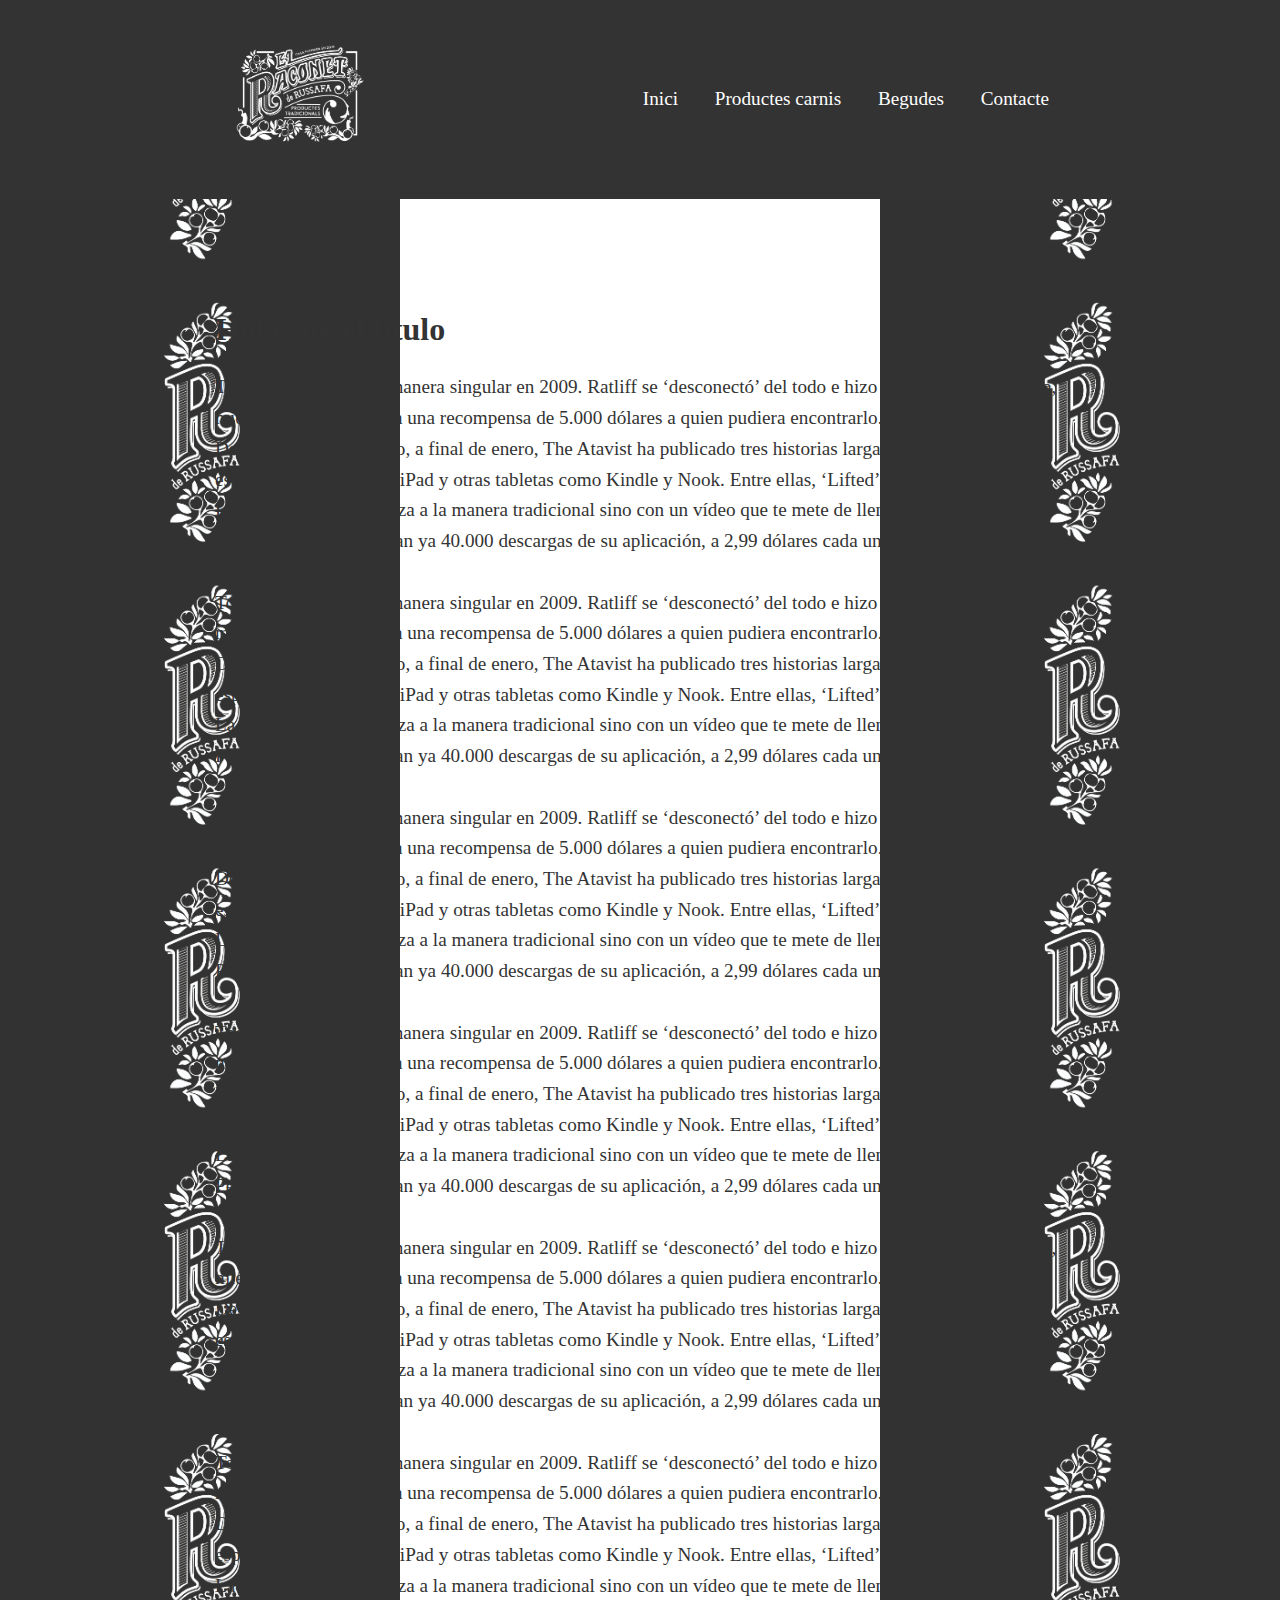
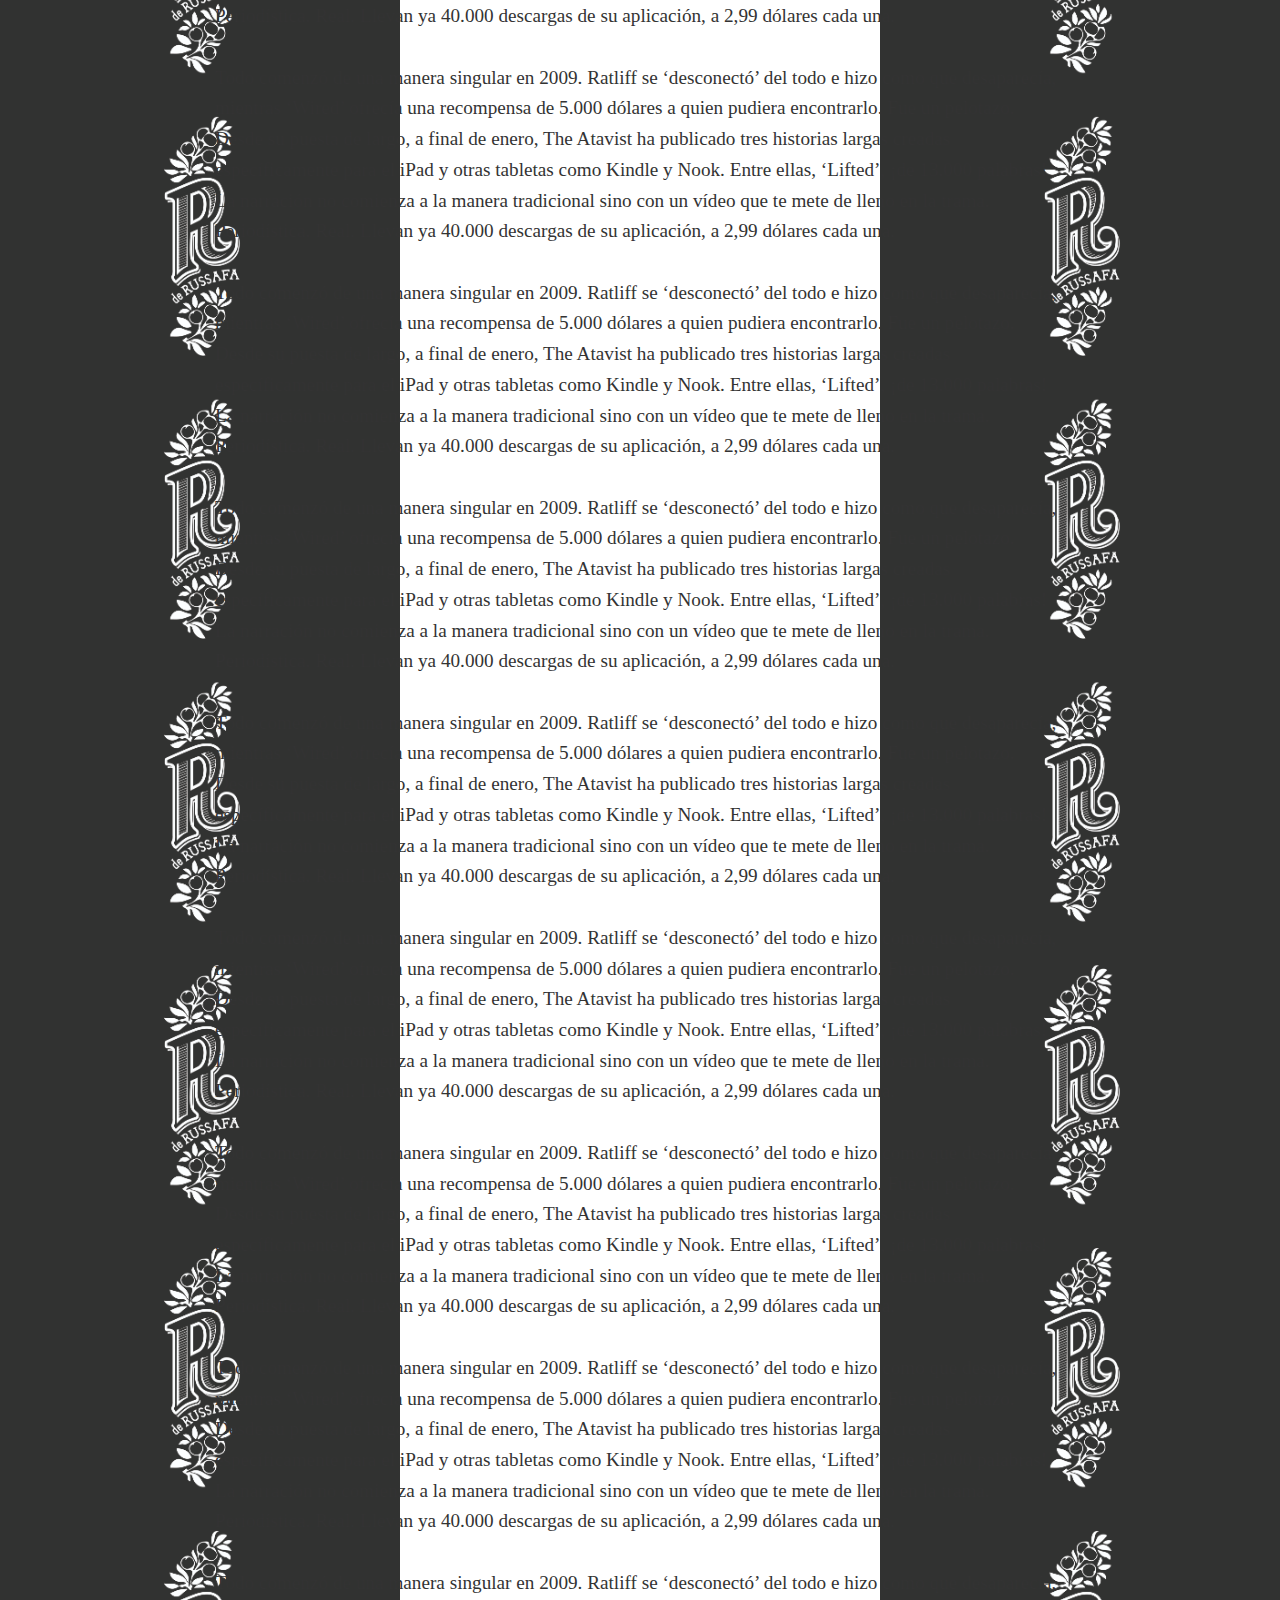
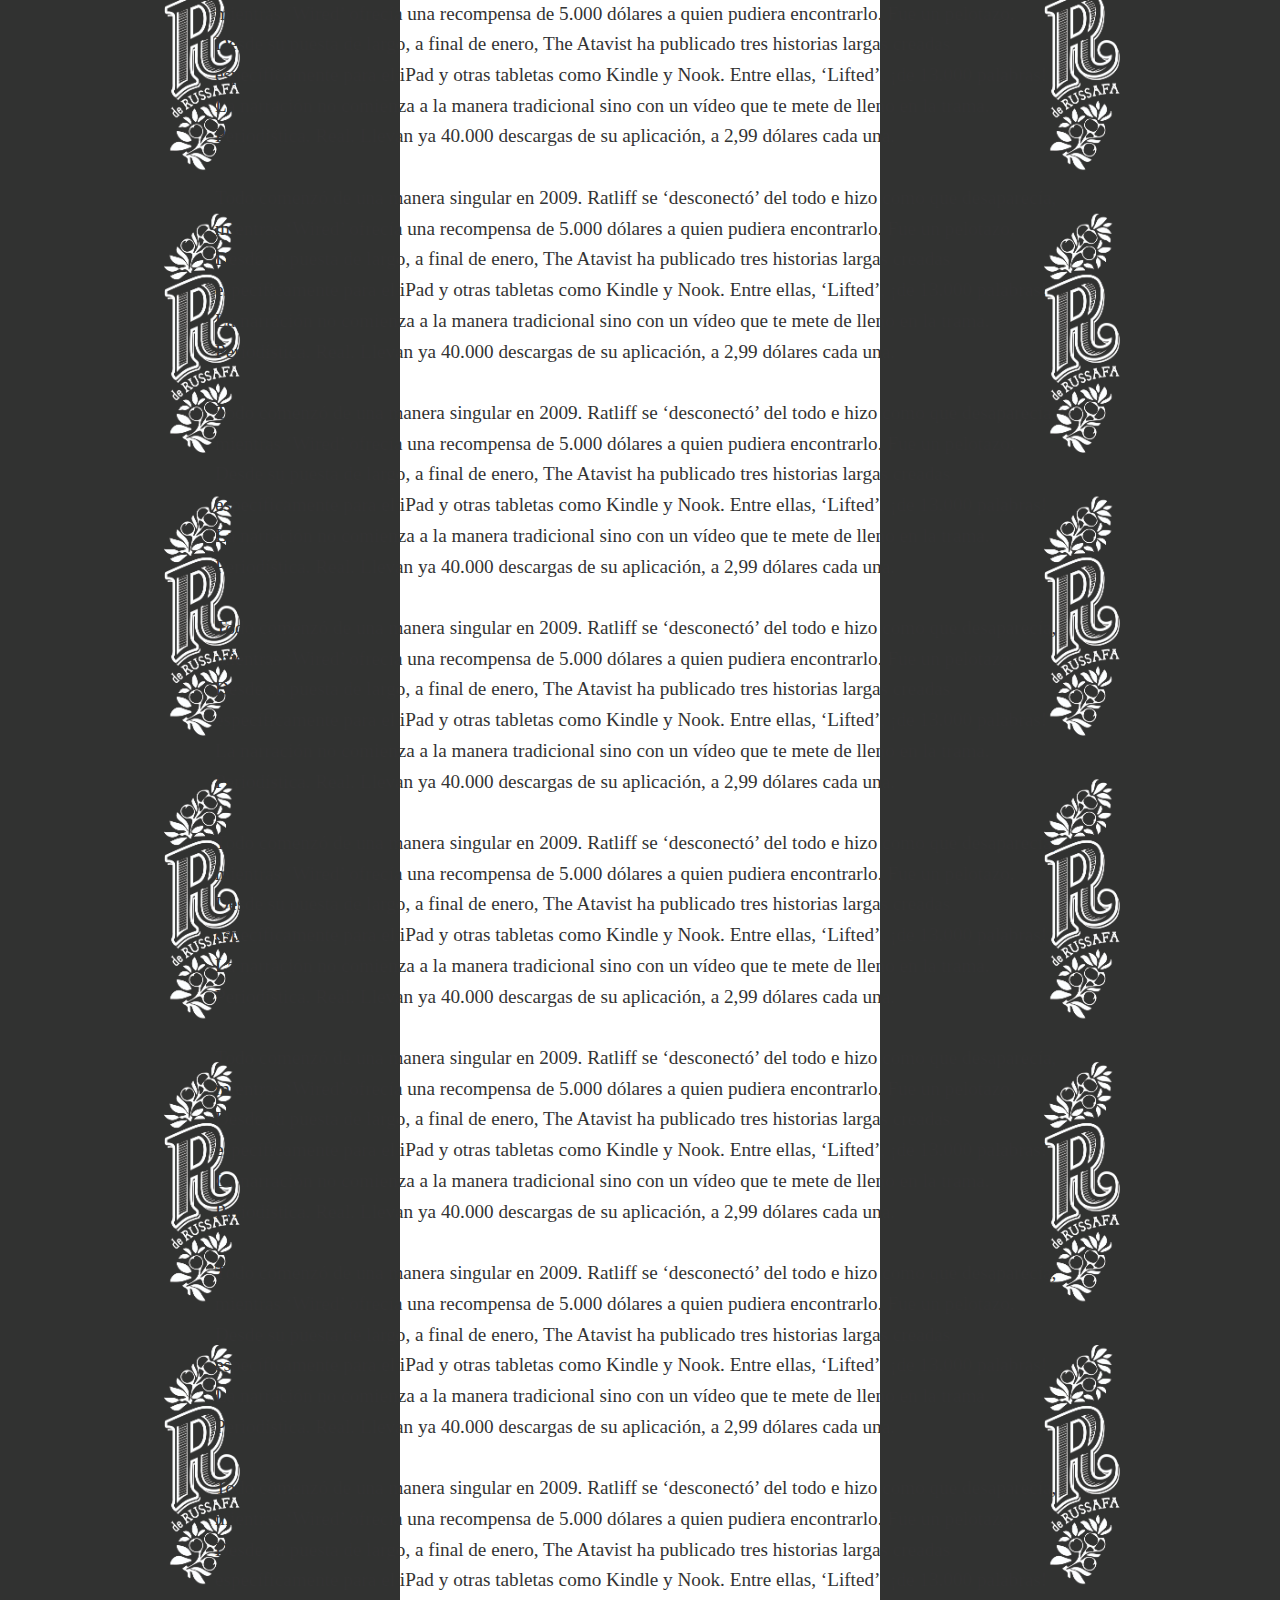
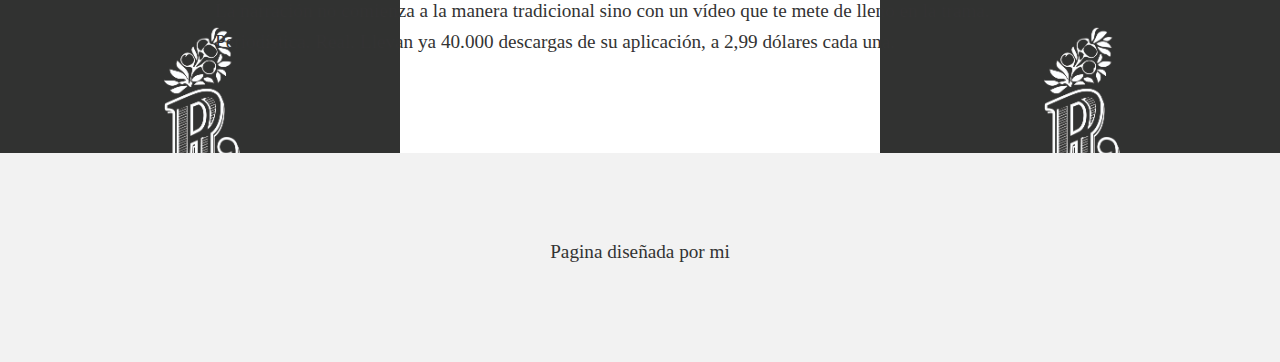
<file: index.html>
<!DOCTYPE html>
<html lang="es">
<head>
    <meta charset="UTF-8">
    <meta name="viewport" content="width=device-width, initial-scale=1.0">
    <meta http-equiv="X-UA-Compatible" content="ie=edge">
    <link rel="stylesheet" href="estilo.css">
    <title>El Raconet</title>
</head>
<body>
    <header class="header">
 <div class="container logo-nav-container">
  <a href="index.html"><img class="logo" src="img/(FINAL)RACONET DE RUSSAFA Especial - Negativo.png"></a>
  <span class="menu-icon">Ocultar menú</span>
  <nav class="navegacion">
      <ul class="show">
          <li><a href="index.html">Inici</a></li>
          <li><a href="carnis.html">Productes carnis</a>
            <ul>
                <li><a href="Pernill.html">Pernill</a></li>
                <li><a href="Embotits.html">Embotits</a></li>
                </ul>
            </li>
          <li><a href="begudes.html">Begudes</a>
            <ul>
                <li><a href="vins.html">Vins</a></li>
                <li><a href="Cerveses.html">Cerveses</a></li>
                </ul>
            </li>
          <li><a href="contacte.html">Contacte</a></li>
      </ul>
  </nav>   
 </div>
    </header>
    <main class="main">
<div class="container">  <!-- Cualquier cosa que haya que escribir,escribidlo dentro de div class container o quedara mal-->

    <h1>Hola soy el titulo</h1>

    <p>
        Todo comenzó de una manera singular en 2009. Ratliff se ‘desconectó’ del todo e hizo como que desaparecía, mientras ‘Wired’ ofrecía una recompensa de 5.000 dólares a quien pudiera encontrarlo. Fue un pelotazo. Desde su puesta de largo, a final de enero, The Atavist ha publicado tres historias largas creadas específicamente para el iPad y otras tabletas como Kindle y Nook. Entre ellas, ‘Lifted’, ¡de 13.000 palabras! La narración no comienza a la manera tradicional sino con un vídeo que te mete de lleno en la trama. Periodística. Real. Llevan ya 40.000 descargas de su aplicación, a 2,99 dólares cada una.
    </p>

    <p>
        Todo comenzó de una manera singular en 2009. Ratliff se ‘desconectó’ del todo e hizo como que desaparecía, mientras ‘Wired’ ofrecía una recompensa de 5.000 dólares a quien pudiera encontrarlo. Fue un pelotazo. Desde su puesta de largo, a final de enero, The Atavist ha publicado tres historias largas creadas específicamente para el iPad y otras tabletas como Kindle y Nook. Entre ellas, ‘Lifted’, ¡de 13.000 palabras! La narración no comienza a la manera tradicional sino con un vídeo que te mete de lleno en la trama. Periodística. Real. Llevan ya 40.000 descargas de su aplicación, a 2,99 dólares cada una.
    </p>

    <p>
        Todo comenzó de una manera singular en 2009. Ratliff se ‘desconectó’ del todo e hizo como que desaparecía, mientras ‘Wired’ ofrecía una recompensa de 5.000 dólares a quien pudiera encontrarlo. Fue un pelotazo. Desde su puesta de largo, a final de enero, The Atavist ha publicado tres historias largas creadas específicamente para el iPad y otras tabletas como Kindle y Nook. Entre ellas, ‘Lifted’, ¡de 13.000 palabras! La narración no comienza a la manera tradicional sino con un vídeo que te mete de lleno en la trama. Periodística. Real. Llevan ya 40.000 descargas de su aplicación, a 2,99 dólares cada una.
    </p>

    <p>
        Todo comenzó de una manera singular en 2009. Ratliff se ‘desconectó’ del todo e hizo como que desaparecía, mientras ‘Wired’ ofrecía una recompensa de 5.000 dólares a quien pudiera encontrarlo. Fue un pelotazo. Desde su puesta de largo, a final de enero, The Atavist ha publicado tres historias largas creadas específicamente para el iPad y otras tabletas como Kindle y Nook. Entre ellas, ‘Lifted’, ¡de 13.000 palabras! La narración no comienza a la manera tradicional sino con un vídeo que te mete de lleno en la trama. Periodística. Real. Llevan ya 40.000 descargas de su aplicación, a 2,99 dólares cada una.
    </p>

    <p>
        Todo comenzó de una manera singular en 2009. Ratliff se ‘desconectó’ del todo e hizo como que desaparecía, mientras ‘Wired’ ofrecía una recompensa de 5.000 dólares a quien pudiera encontrarlo. Fue un pelotazo. Desde su puesta de largo, a final de enero, The Atavist ha publicado tres historias largas creadas específicamente para el iPad y otras tabletas como Kindle y Nook. Entre ellas, ‘Lifted’, ¡de 13.000 palabras! La narración no comienza a la manera tradicional sino con un vídeo que te mete de lleno en la trama. Periodística. Real. Llevan ya 40.000 descargas de su aplicación, a 2,99 dólares cada una.
    </p>

    <p>
        Todo comenzó de una manera singular en 2009. Ratliff se ‘desconectó’ del todo e hizo como que desaparecía, mientras ‘Wired’ ofrecía una recompensa de 5.000 dólares a quien pudiera encontrarlo. Fue un pelotazo. Desde su puesta de largo, a final de enero, The Atavist ha publicado tres historias largas creadas específicamente para el iPad y otras tabletas como Kindle y Nook. Entre ellas, ‘Lifted’, ¡de 13.000 palabras! La narración no comienza a la manera tradicional sino con un vídeo que te mete de lleno en la trama. Periodística. Real. Llevan ya 40.000 descargas de su aplicación, a 2,99 dólares cada una.
    </p>

    <p>
        Todo comenzó de una manera singular en 2009. Ratliff se ‘desconectó’ del todo e hizo como que desaparecía, mientras ‘Wired’ ofrecía una recompensa de 5.000 dólares a quien pudiera encontrarlo. Fue un pelotazo. Desde su puesta de largo, a final de enero, The Atavist ha publicado tres historias largas creadas específicamente para el iPad y otras tabletas como Kindle y Nook. Entre ellas, ‘Lifted’, ¡de 13.000 palabras! La narración no comienza a la manera tradicional sino con un vídeo que te mete de lleno en la trama. Periodística. Real. Llevan ya 40.000 descargas de su aplicación, a 2,99 dólares cada una.
    </p>

    <p>
        Todo comenzó de una manera singular en 2009. Ratliff se ‘desconectó’ del todo e hizo como que desaparecía, mientras ‘Wired’ ofrecía una recompensa de 5.000 dólares a quien pudiera encontrarlo. Fue un pelotazo. Desde su puesta de largo, a final de enero, The Atavist ha publicado tres historias largas creadas específicamente para el iPad y otras tabletas como Kindle y Nook. Entre ellas, ‘Lifted’, ¡de 13.000 palabras! La narración no comienza a la manera tradicional sino con un vídeo que te mete de lleno en la trama. Periodística. Real. Llevan ya 40.000 descargas de su aplicación, a 2,99 dólares cada una.
    </p>

    <p>
        Todo comenzó de una manera singular en 2009. Ratliff se ‘desconectó’ del todo e hizo como que desaparecía, mientras ‘Wired’ ofrecía una recompensa de 5.000 dólares a quien pudiera encontrarlo. Fue un pelotazo. Desde su puesta de largo, a final de enero, The Atavist ha publicado tres historias largas creadas específicamente para el iPad y otras tabletas como Kindle y Nook. Entre ellas, ‘Lifted’, ¡de 13.000 palabras! La narración no comienza a la manera tradicional sino con un vídeo que te mete de lleno en la trama. Periodística. Real. Llevan ya 40.000 descargas de su aplicación, a 2,99 dólares cada una.
    </p>

    <p>
        Todo comenzó de una manera singular en 2009. Ratliff se ‘desconectó’ del todo e hizo como que desaparecía, mientras ‘Wired’ ofrecía una recompensa de 5.000 dólares a quien pudiera encontrarlo. Fue un pelotazo. Desde su puesta de largo, a final de enero, The Atavist ha publicado tres historias largas creadas específicamente para el iPad y otras tabletas como Kindle y Nook. Entre ellas, ‘Lifted’, ¡de 13.000 palabras! La narración no comienza a la manera tradicional sino con un vídeo que te mete de lleno en la trama. Periodística. Real. Llevan ya 40.000 descargas de su aplicación, a 2,99 dólares cada una.
    </p>

    <p>
        Todo comenzó de una manera singular en 2009. Ratliff se ‘desconectó’ del todo e hizo como que desaparecía, mientras ‘Wired’ ofrecía una recompensa de 5.000 dólares a quien pudiera encontrarlo. Fue un pelotazo. Desde su puesta de largo, a final de enero, The Atavist ha publicado tres historias largas creadas específicamente para el iPad y otras tabletas como Kindle y Nook. Entre ellas, ‘Lifted’, ¡de 13.000 palabras! La narración no comienza a la manera tradicional sino con un vídeo que te mete de lleno en la trama. Periodística. Real. Llevan ya 40.000 descargas de su aplicación, a 2,99 dólares cada una.
    </p>

    <p>
        Todo comenzó de una manera singular en 2009. Ratliff se ‘desconectó’ del todo e hizo como que desaparecía, mientras ‘Wired’ ofrecía una recompensa de 5.000 dólares a quien pudiera encontrarlo. Fue un pelotazo. Desde su puesta de largo, a final de enero, The Atavist ha publicado tres historias largas creadas específicamente para el iPad y otras tabletas como Kindle y Nook. Entre ellas, ‘Lifted’, ¡de 13.000 palabras! La narración no comienza a la manera tradicional sino con un vídeo que te mete de lleno en la trama. Periodística. Real. Llevan ya 40.000 descargas de su aplicación, a 2,99 dólares cada una.
    </p>

    <p>
        Todo comenzó de una manera singular en 2009. Ratliff se ‘desconectó’ del todo e hizo como que desaparecía, mientras ‘Wired’ ofrecía una recompensa de 5.000 dólares a quien pudiera encontrarlo. Fue un pelotazo. Desde su puesta de largo, a final de enero, The Atavist ha publicado tres historias largas creadas específicamente para el iPad y otras tabletas como Kindle y Nook. Entre ellas, ‘Lifted’, ¡de 13.000 palabras! La narración no comienza a la manera tradicional sino con un vídeo que te mete de lleno en la trama. Periodística. Real. Llevan ya 40.000 descargas de su aplicación, a 2,99 dólares cada una.
    </p>

    <p>
        Todo comenzó de una manera singular en 2009. Ratliff se ‘desconectó’ del todo e hizo como que desaparecía, mientras ‘Wired’ ofrecía una recompensa de 5.000 dólares a quien pudiera encontrarlo. Fue un pelotazo. Desde su puesta de largo, a final de enero, The Atavist ha publicado tres historias largas creadas específicamente para el iPad y otras tabletas como Kindle y Nook. Entre ellas, ‘Lifted’, ¡de 13.000 palabras! La narración no comienza a la manera tradicional sino con un vídeo que te mete de lleno en la trama. Periodística. Real. Llevan ya 40.000 descargas de su aplicación, a 2,99 dólares cada una.
    </p>

    <p>
        Todo comenzó de una manera singular en 2009. Ratliff se ‘desconectó’ del todo e hizo como que desaparecía, mientras ‘Wired’ ofrecía una recompensa de 5.000 dólares a quien pudiera encontrarlo. Fue un pelotazo. Desde su puesta de largo, a final de enero, The Atavist ha publicado tres historias largas creadas específicamente para el iPad y otras tabletas como Kindle y Nook. Entre ellas, ‘Lifted’, ¡de 13.000 palabras! La narración no comienza a la manera tradicional sino con un vídeo que te mete de lleno en la trama. Periodística. Real. Llevan ya 40.000 descargas de su aplicación, a 2,99 dólares cada una.
    </p>

    <p>
        Todo comenzó de una manera singular en 2009. Ratliff se ‘desconectó’ del todo e hizo como que desaparecía, mientras ‘Wired’ ofrecía una recompensa de 5.000 dólares a quien pudiera encontrarlo. Fue un pelotazo. Desde su puesta de largo, a final de enero, The Atavist ha publicado tres historias largas creadas específicamente para el iPad y otras tabletas como Kindle y Nook. Entre ellas, ‘Lifted’, ¡de 13.000 palabras! La narración no comienza a la manera tradicional sino con un vídeo que te mete de lleno en la trama. Periodística. Real. Llevan ya 40.000 descargas de su aplicación, a 2,99 dólares cada una.
    </p>

    <p>
        Todo comenzó de una manera singular en 2009. Ratliff se ‘desconectó’ del todo e hizo como que desaparecía, mientras ‘Wired’ ofrecía una recompensa de 5.000 dólares a quien pudiera encontrarlo. Fue un pelotazo. Desde su puesta de largo, a final de enero, The Atavist ha publicado tres historias largas creadas específicamente para el iPad y otras tabletas como Kindle y Nook. Entre ellas, ‘Lifted’, ¡de 13.000 palabras! La narración no comienza a la manera tradicional sino con un vídeo que te mete de lleno en la trama. Periodística. Real. Llevan ya 40.000 descargas de su aplicación, a 2,99 dólares cada una.
    </p>

    <p>
        Todo comenzó de una manera singular en 2009. Ratliff se ‘desconectó’ del todo e hizo como que desaparecía, mientras ‘Wired’ ofrecía una recompensa de 5.000 dólares a quien pudiera encontrarlo. Fue un pelotazo. Desde su puesta de largo, a final de enero, The Atavist ha publicado tres historias largas creadas específicamente para el iPad y otras tabletas como Kindle y Nook. Entre ellas, ‘Lifted’, ¡de 13.000 palabras! La narración no comienza a la manera tradicional sino con un vídeo que te mete de lleno en la trama. Periodística. Real. Llevan ya 40.000 descargas de su aplicación, a 2,99 dólares cada una.
    </p>

    <p>
        Todo comenzó de una manera singular en 2009. Ratliff se ‘desconectó’ del todo e hizo como que desaparecía, mientras ‘Wired’ ofrecía una recompensa de 5.000 dólares a quien pudiera encontrarlo. Fue un pelotazo. Desde su puesta de largo, a final de enero, The Atavist ha publicado tres historias largas creadas específicamente para el iPad y otras tabletas como Kindle y Nook. Entre ellas, ‘Lifted’, ¡de 13.000 palabras! La narración no comienza a la manera tradicional sino con un vídeo que te mete de lleno en la trama. Periodística. Real. Llevan ya 40.000 descargas de su aplicación, a 2,99 dólares cada una.
    </p>

    <p>
        Todo comenzó de una manera singular en 2009. Ratliff se ‘desconectó’ del todo e hizo como que desaparecía, mientras ‘Wired’ ofrecía una recompensa de 5.000 dólares a quien pudiera encontrarlo. Fue un pelotazo. Desde su puesta de largo, a final de enero, The Atavist ha publicado tres historias largas creadas específicamente para el iPad y otras tabletas como Kindle y Nook. Entre ellas, ‘Lifted’, ¡de 13.000 palabras! La narración no comienza a la manera tradicional sino con un vídeo que te mete de lleno en la trama. Periodística. Real. Llevan ya 40.000 descargas de su aplicación, a 2,99 dólares cada una.
    </p>

    <p>
        Todo comenzó de una manera singular en 2009. Ratliff se ‘desconectó’ del todo e hizo como que desaparecía, mientras ‘Wired’ ofrecía una recompensa de 5.000 dólares a quien pudiera encontrarlo. Fue un pelotazo. Desde su puesta de largo, a final de enero, The Atavist ha publicado tres historias largas creadas específicamente para el iPad y otras tabletas como Kindle y Nook. Entre ellas, ‘Lifted’, ¡de 13.000 palabras! La narración no comienza a la manera tradicional sino con un vídeo que te mete de lleno en la trama. Periodística. Real. Llevan ya 40.000 descargas de su aplicación, a 2,99 dólares cada una.
    </p>
</div>
    </main>
    <footer class="footer">
<div class="container"> <!-- Hay que poner las imagenes del concurso aquí-->
    <p>Pagina diseñada por mi</p>
</div>
    </footer>
<!--Los scripts tienen que estar tal cual en todas las paginas que usen el header(todas)-->
    <script src="https://code.jquery.com/jquery-3.3.1.min.js"></script>
    <script src="scripts.js"></script>
</body>
</html>
</file>
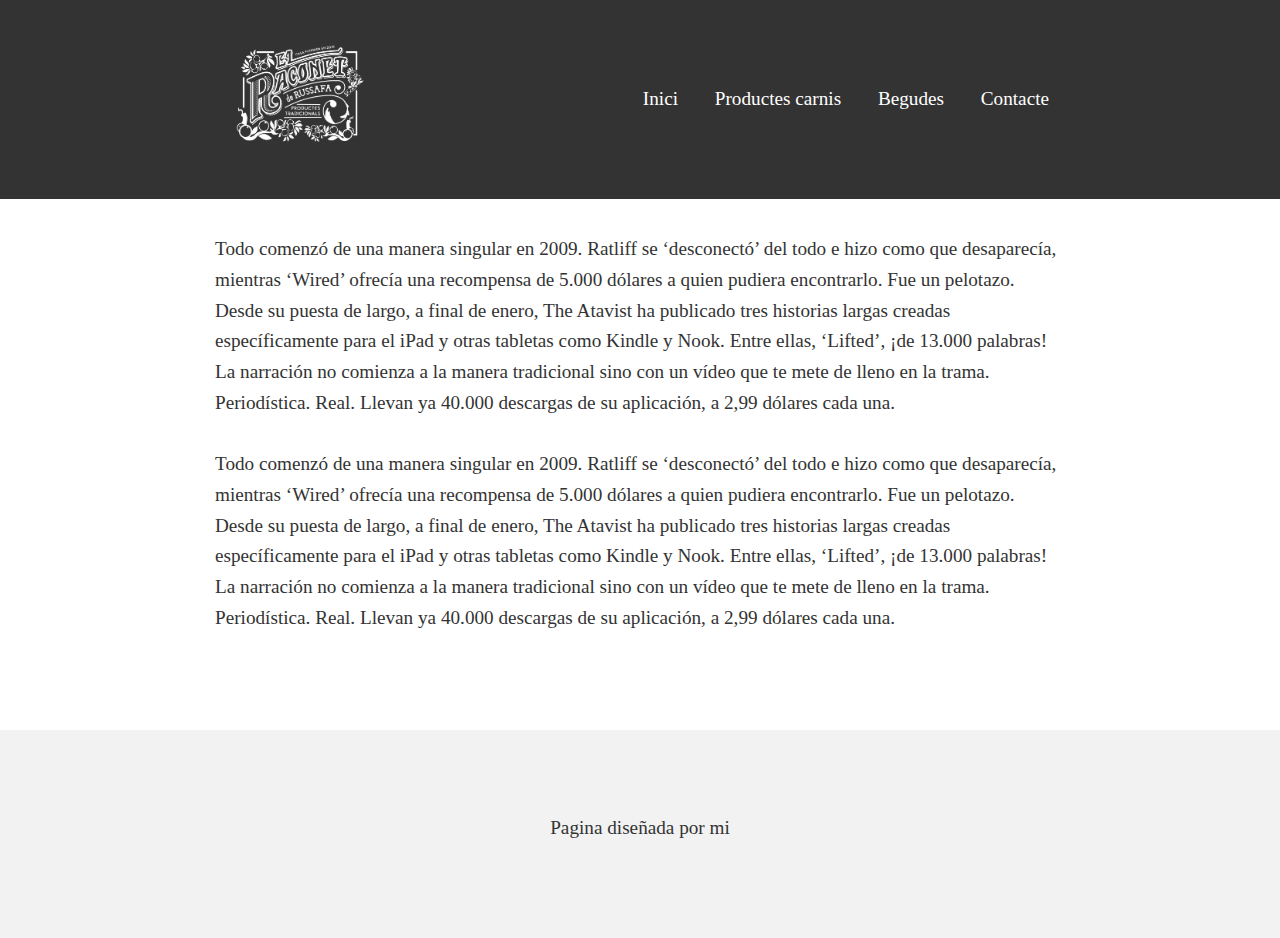
<file: begudes.html>
<!DOCTYPE html>
<html lang="es">
<head>
    <meta charset="UTF-8">
    <meta name="viewport" content="width=device-width, initial-scale=1.0">
    <meta http-equiv="X-UA-Compatible" content="ie=edge">
    <link rel="stylesheet" href="estilo2.css">
    <title>El Raconet</title>
</head>
<body>
    <header class="header">
 <div class="container logo-nav-container">
  <a href="index.html"><img class="logo" src="img/(FINAL)RACONET DE RUSSAFA Especial - Negativo.png"></a>
  <span class="menu-icon">Ocultar menú</span>
  <nav class="navegacion">
      <ul class="show">
          <li><a href="index.html">Inici</a></li>
          <li><a href="carnis.html">Productes carnis</a>
            <ul>
                <li><a href="Pernill.html">Pernill</a></li>
                <li><a href="Embotits.html">Embotits</a></li>
                </ul>
            </li>
          <li><a href="begudes.html">Begudes</a>
            <ul>
                <li><a href="vins.html">Vins</a></li>
                <li><a href="Cerveses.html">Cerveses</a></li>
                </ul>
            </li>
          <li><a href="contacte.html">Contacte</a></li>
      </ul>
  </nav>   
 </div>
    </header>
    <main class="main">
        
            
<div class="container">
    <p>
        Todo comenzó de una manera singular en 2009. Ratliff se ‘desconectó’ del todo e hizo como que desaparecía, mientras ‘Wired’ ofrecía una recompensa de 5.000 dólares a quien pudiera encontrarlo. Fue un pelotazo. Desde su puesta de largo, a final de enero, The Atavist ha publicado tres historias largas creadas específicamente para el iPad y otras tabletas como Kindle y Nook. Entre ellas, ‘Lifted’, ¡de 13.000 palabras! La narración no comienza a la manera tradicional sino con un vídeo que te mete de lleno en la trama. Periodística. Real. Llevan ya 40.000 descargas de su aplicación, a 2,99 dólares cada una.
    </p>

    <p>
        Todo comenzó de una manera singular en 2009. Ratliff se ‘desconectó’ del todo e hizo como que desaparecía, mientras ‘Wired’ ofrecía una recompensa de 5.000 dólares a quien pudiera encontrarlo. Fue un pelotazo. Desde su puesta de largo, a final de enero, The Atavist ha publicado tres historias largas creadas específicamente para el iPad y otras tabletas como Kindle y Nook. Entre ellas, ‘Lifted’, ¡de 13.000 palabras! La narración no comienza a la manera tradicional sino con un vídeo que te mete de lleno en la trama. Periodística. Real. Llevan ya 40.000 descargas de su aplicación, a 2,99 dólares cada una.
    </p>

    <p>
        Todo comenzó de una manera singular en 2009. Ratliff se ‘desconectó’ del todo e hizo como que desaparecía, mientras ‘Wired’ ofrecía una recompensa de 5.000 dólares a quien pudiera encontrarlo. Fue un pelotazo. Desde su puesta de largo, a final de enero, The Atavist ha publicado tres historias largas creadas específicamente para el iPad y otras tabletas como Kindle y Nook. Entre ellas, ‘Lifted’, ¡de 13.000 palabras! La narración no comienza a la manera tradicional sino con un vídeo que te mete de lleno en la trama. Periodística. Real. Llevan ya 40.000 descargas de su aplicación, a 2,99 dólares cada una.
    </p>
</div>
    </main>
    <footer class="footer">
<div class="container">
    <p>Pagina diseñada por mi</p>
</div>
    </footer>

    <script src="https://code.jquery.com/jquery-3.3.1.min.js"></script>
    <script src="scripts.js"></script>
</body>
</html>
</file>
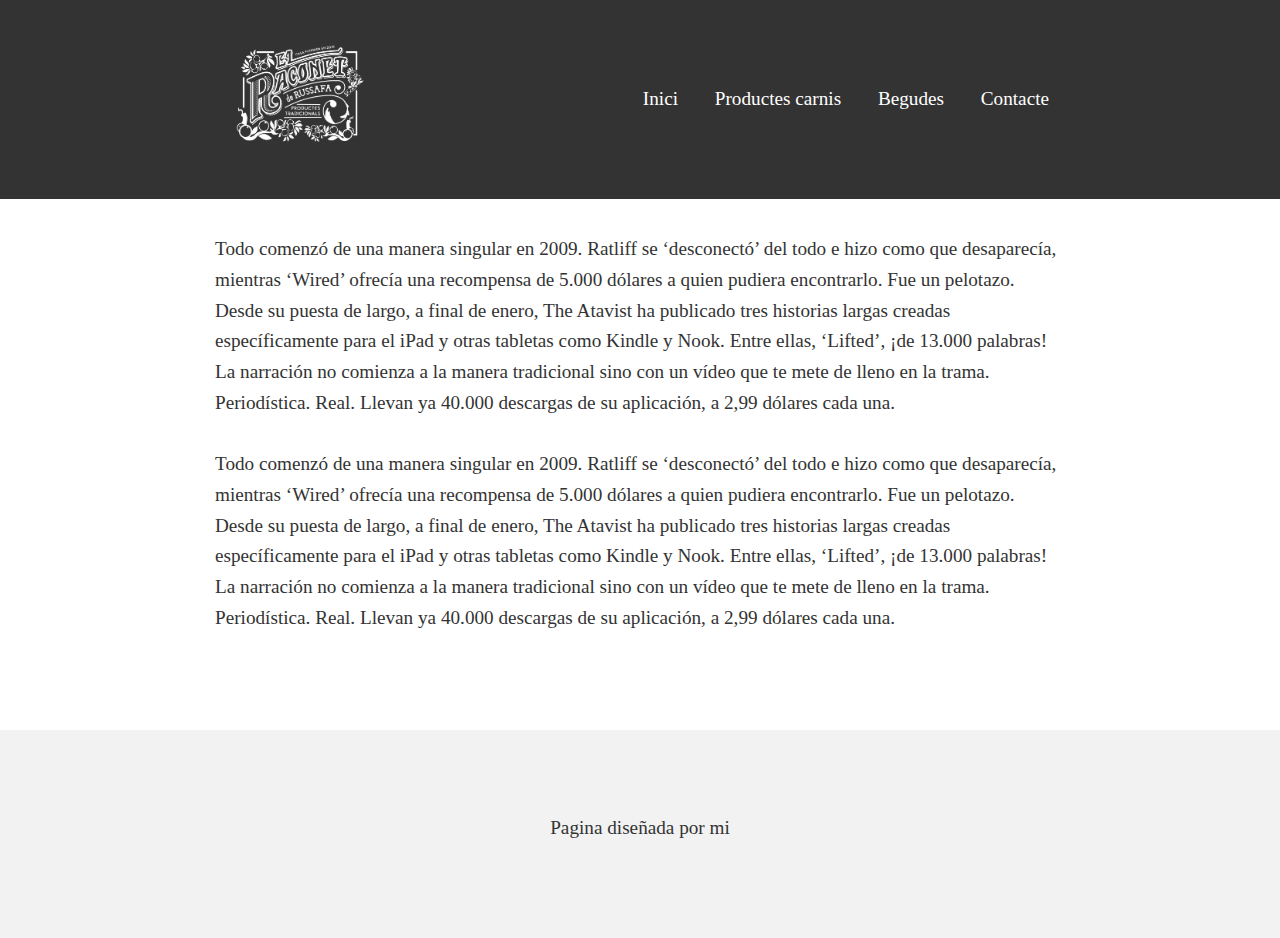
<file: cerveses.html>
<!DOCTYPE html>
<html lang="es">
<head>
    <meta charset="UTF-8">
    <meta name="viewport" content="width=device-width, initial-scale=1.0">
    <meta http-equiv="X-UA-Compatible" content="ie=edge">
    <link rel="stylesheet" href="estilo3.css">
    <title>El Raconet</title>
</head>
<body>
    <header class="header">
 <div class="container logo-nav-container">
  <a href="index.html"><img class="logo" src="img/(FINAL)RACONET DE RUSSAFA Especial - Negativo.png"></a>
  <span class="menu-icon">Ocultar menú</span>
  <nav class="navegacion">
      <ul class="show">
          <li><a href="index.html">Inici</a></li>
          <li><a href="carnis.html">Productes carnis</a>
            <ul>
                <li><a href="Pernill.html">Pernill</a></li>
                <li><a href="Embotits.html">Embotits</a></li>
                </ul>
            </li>
          <li><a href="begudes.html">Begudes</a>
            <ul>
                <li><a href="vins.html">Vins</a></li>
                <li><a href="Cerveses.html">Cerveses</a></li>
                </ul>
            </li>
          <li><a href="contacte.html">Contacte</a></li>
      </ul>
  </nav>   
 </div>
    </header>
    <main class="main">
        
            
<div class="container">
    <p>
        Todo comenzó de una manera singular en 2009. Ratliff se ‘desconectó’ del todo e hizo como que desaparecía, mientras ‘Wired’ ofrecía una recompensa de 5.000 dólares a quien pudiera encontrarlo. Fue un pelotazo. Desde su puesta de largo, a final de enero, The Atavist ha publicado tres historias largas creadas específicamente para el iPad y otras tabletas como Kindle y Nook. Entre ellas, ‘Lifted’, ¡de 13.000 palabras! La narración no comienza a la manera tradicional sino con un vídeo que te mete de lleno en la trama. Periodística. Real. Llevan ya 40.000 descargas de su aplicación, a 2,99 dólares cada una.
    </p>

    <p>
        Todo comenzó de una manera singular en 2009. Ratliff se ‘desconectó’ del todo e hizo como que desaparecía, mientras ‘Wired’ ofrecía una recompensa de 5.000 dólares a quien pudiera encontrarlo. Fue un pelotazo. Desde su puesta de largo, a final de enero, The Atavist ha publicado tres historias largas creadas específicamente para el iPad y otras tabletas como Kindle y Nook. Entre ellas, ‘Lifted’, ¡de 13.000 palabras! La narración no comienza a la manera tradicional sino con un vídeo que te mete de lleno en la trama. Periodística. Real. Llevan ya 40.000 descargas de su aplicación, a 2,99 dólares cada una.
    </p>

    <p>
        Todo comenzó de una manera singular en 2009. Ratliff se ‘desconectó’ del todo e hizo como que desaparecía, mientras ‘Wired’ ofrecía una recompensa de 5.000 dólares a quien pudiera encontrarlo. Fue un pelotazo. Desde su puesta de largo, a final de enero, The Atavist ha publicado tres historias largas creadas específicamente para el iPad y otras tabletas como Kindle y Nook. Entre ellas, ‘Lifted’, ¡de 13.000 palabras! La narración no comienza a la manera tradicional sino con un vídeo que te mete de lleno en la trama. Periodística. Real. Llevan ya 40.000 descargas de su aplicación, a 2,99 dólares cada una.
    </p>
</div>
    </main>
    <footer class="footer">
<div class="container">
    <p>Pagina diseñada por mi</p>
</div>
    </footer>

    <script src="https://code.jquery.com/jquery-3.3.1.min.js"></script>
    <script src="scripts.js"></script>
</body>
</html>
</file>
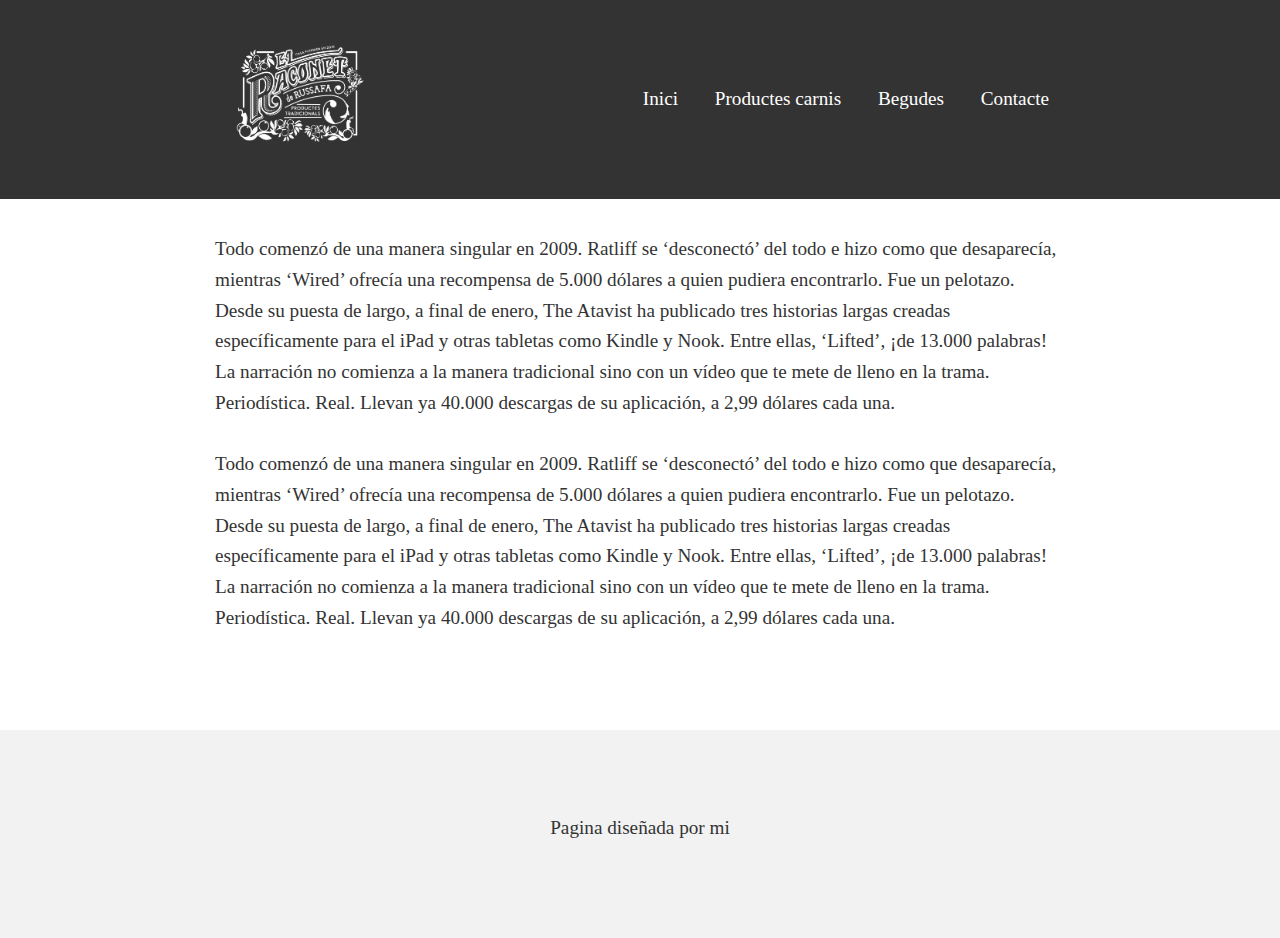
<file: cerveza1.html>
<!DOCTYPE html>
<html lang="es">
<head>
    <meta charset="UTF-8">
    <meta name="viewport" content="width=device-width, initial-scale=1.0">
    <meta http-equiv="X-UA-Compatible" content="ie=edge">
    <link rel="stylesheet" href="estilo3.css">
    <title>El Raconet</title>
</head>
<body>
    <!--Copiar el header en todos-->
    <header class="header">
 <div class="container logo-nav-container">
  <a href="index.html"><img class="logo" src="img/(FINAL)RACONET DE RUSSAFA Especial - Negativo.png"></a>
  <span class="menu-icon">Ocultar menú</span>
  <nav class="navegacion">
      <ul class="show">
          <li><a href="index.html">Inici</a></li>
          <li><a href="carnis.html">Productes carnis</a>
            <ul>
                <li><a href="Pernill.html">Pernill</a></li>
                <li><a href="Embotits.html">Embotits</a></li>
                </ul>
            </li>
          <li><a href="begudes.html">Begudes</a>
            <ul>
                <li><a href="vins.html">Vins</a></li>
                <li><a href="Cerveses.html">Cerveses</a></li>
                </ul>
            </li>
          <li><a href="contacte.html">Contacte</a></li>
      </ul>
  </nav>   
 </div>
    </header>
    <!--Hasta aqui copiar-->
    <main class="main">
        
            
<div class="container">
    <p>
        Todo comenzó de una manera singular en 2009. Ratliff se ‘desconectó’ del todo e hizo como que desaparecía, mientras ‘Wired’ ofrecía una recompensa de 5.000 dólares a quien pudiera encontrarlo. Fue un pelotazo. Desde su puesta de largo, a final de enero, The Atavist ha publicado tres historias largas creadas específicamente para el iPad y otras tabletas como Kindle y Nook. Entre ellas, ‘Lifted’, ¡de 13.000 palabras! La narración no comienza a la manera tradicional sino con un vídeo que te mete de lleno en la trama. Periodística. Real. Llevan ya 40.000 descargas de su aplicación, a 2,99 dólares cada una.
    </p>

    <p>
        Todo comenzó de una manera singular en 2009. Ratliff se ‘desconectó’ del todo e hizo como que desaparecía, mientras ‘Wired’ ofrecía una recompensa de 5.000 dólares a quien pudiera encontrarlo. Fue un pelotazo. Desde su puesta de largo, a final de enero, The Atavist ha publicado tres historias largas creadas específicamente para el iPad y otras tabletas como Kindle y Nook. Entre ellas, ‘Lifted’, ¡de 13.000 palabras! La narración no comienza a la manera tradicional sino con un vídeo que te mete de lleno en la trama. Periodística. Real. Llevan ya 40.000 descargas de su aplicación, a 2,99 dólares cada una.
    </p>

    <p>
        Todo comenzó de una manera singular en 2009. Ratliff se ‘desconectó’ del todo e hizo como que desaparecía, mientras ‘Wired’ ofrecía una recompensa de 5.000 dólares a quien pudiera encontrarlo. Fue un pelotazo. Desde su puesta de largo, a final de enero, The Atavist ha publicado tres historias largas creadas específicamente para el iPad y otras tabletas como Kindle y Nook. Entre ellas, ‘Lifted’, ¡de 13.000 palabras! La narración no comienza a la manera tradicional sino con un vídeo que te mete de lleno en la trama. Periodística. Real. Llevan ya 40.000 descargas de su aplicación, a 2,99 dólares cada una.
    </p>
</div>
    </main>
    <footer class="footer">
<div class="container">
    <p>Pagina diseñada por mi</p>
</div>
    </footer>
<!-- Los scripts tambien en todos-->
    <script src="https://code.jquery.com/jquery-3.3.1.min.js"></script>
    <script src="scripts.js"></script>
</body>
</html>
</file>
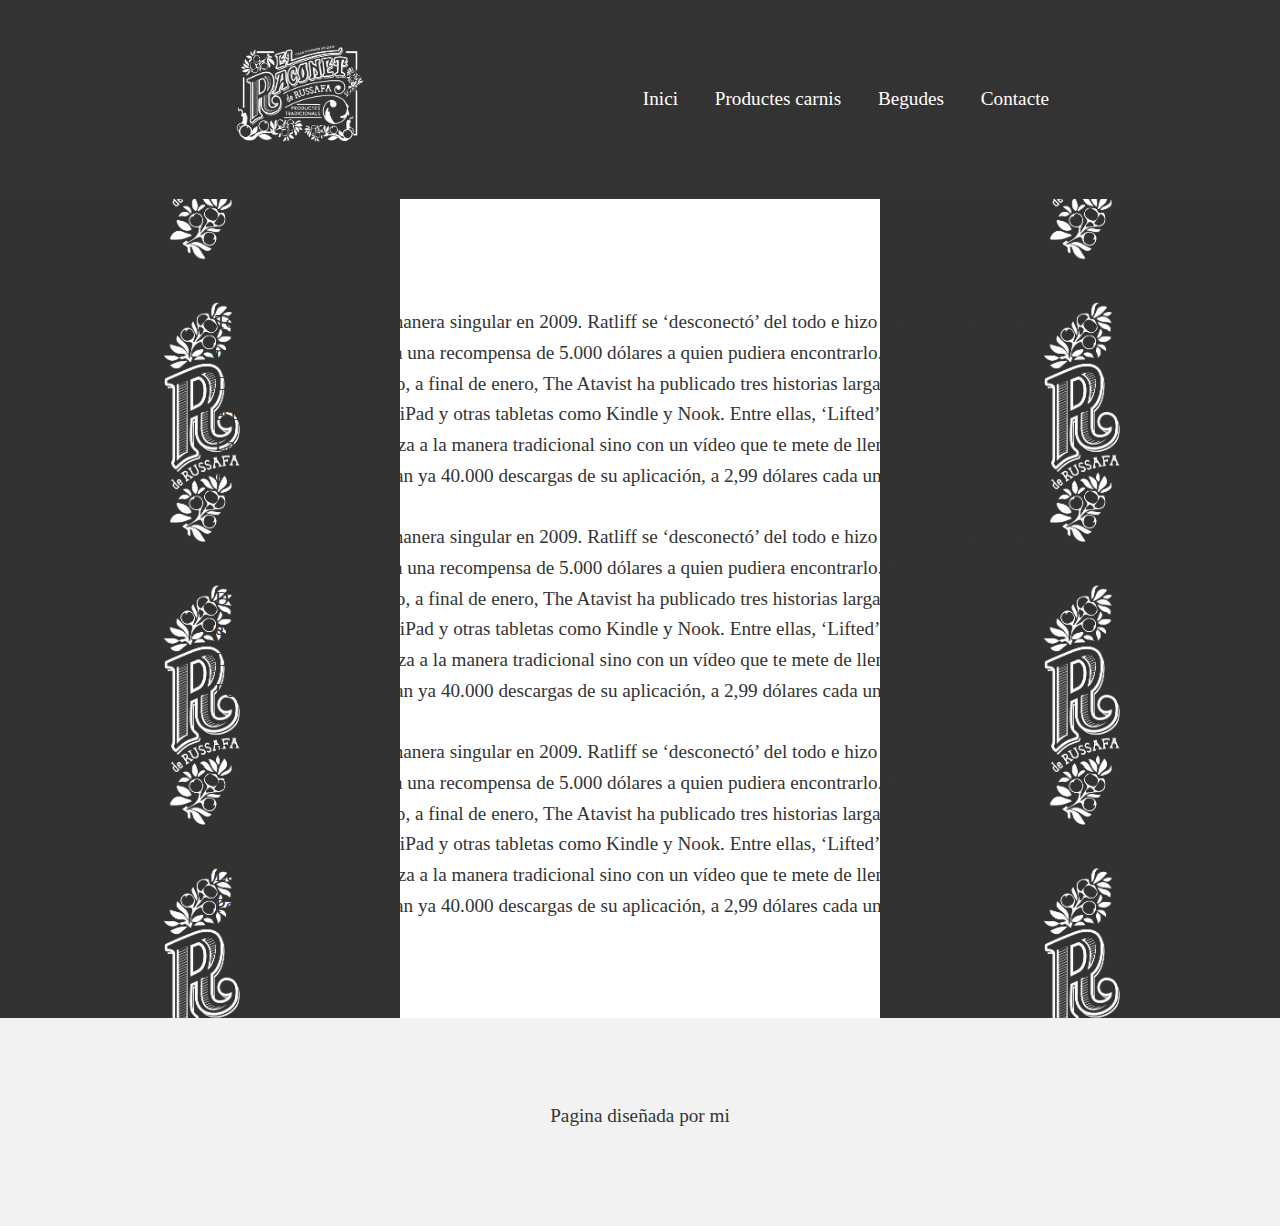
<file: contacte.html>
<!DOCTYPE html>
<html lang="es">
<head>
    <meta charset="UTF-8">
    <meta name="viewport" content="width=device-width, initial-scale=1.0">
    <meta http-equiv="X-UA-Compatible" content="ie=edge">
    <link rel="stylesheet" href="estilo.css">
    <title>El Raconet</title>
</head>
<body>
    <header class="header">
 <div class="container logo-nav-container">
  <a href="index.html"><img class="logo" src="img/(FINAL)RACONET DE RUSSAFA Especial - Negativo.png"></a>
  <span class="menu-icon">Ocultar menú</span>
  <nav class="navegacion">
      <ul class="show">
          <li><a href="index.html">Inici</a></li>
          <li><a href="carnis.html">Productes carnis</a>
            <ul>
                <li><a href="Pernill.html">Pernill</a></li>
                <li><a href="Embotits.html">Embotits</a></li>
                </ul>
            </li>
          <li><a href="begudes.html">Begudes</a>
            <ul>
                <li><a href="vins.html">Vins</a></li>
                <li><a href="Cerveses.html">Cerveses</a></li>
                </ul>
            </li>
          <li><a href="contacte.html">Contacte</a></li>
      </ul>
  </nav>   
 </div>
    </header>
    <main class="main">
        
            
<div class="container">
    <p>
        Todo comenzó de una manera singular en 2009. Ratliff se ‘desconectó’ del todo e hizo como que desaparecía, mientras ‘Wired’ ofrecía una recompensa de 5.000 dólares a quien pudiera encontrarlo. Fue un pelotazo. Desde su puesta de largo, a final de enero, The Atavist ha publicado tres historias largas creadas específicamente para el iPad y otras tabletas como Kindle y Nook. Entre ellas, ‘Lifted’, ¡de 13.000 palabras! La narración no comienza a la manera tradicional sino con un vídeo que te mete de lleno en la trama. Periodística. Real. Llevan ya 40.000 descargas de su aplicación, a 2,99 dólares cada una.
    </p>

    <p>
        Todo comenzó de una manera singular en 2009. Ratliff se ‘desconectó’ del todo e hizo como que desaparecía, mientras ‘Wired’ ofrecía una recompensa de 5.000 dólares a quien pudiera encontrarlo. Fue un pelotazo. Desde su puesta de largo, a final de enero, The Atavist ha publicado tres historias largas creadas específicamente para el iPad y otras tabletas como Kindle y Nook. Entre ellas, ‘Lifted’, ¡de 13.000 palabras! La narración no comienza a la manera tradicional sino con un vídeo que te mete de lleno en la trama. Periodística. Real. Llevan ya 40.000 descargas de su aplicación, a 2,99 dólares cada una.
    </p>

    <p>
        Todo comenzó de una manera singular en 2009. Ratliff se ‘desconectó’ del todo e hizo como que desaparecía, mientras ‘Wired’ ofrecía una recompensa de 5.000 dólares a quien pudiera encontrarlo. Fue un pelotazo. Desde su puesta de largo, a final de enero, The Atavist ha publicado tres historias largas creadas específicamente para el iPad y otras tabletas como Kindle y Nook. Entre ellas, ‘Lifted’, ¡de 13.000 palabras! La narración no comienza a la manera tradicional sino con un vídeo que te mete de lleno en la trama. Periodística. Real. Llevan ya 40.000 descargas de su aplicación, a 2,99 dólares cada una.
    </p>
</div>
    </main>
    <footer class="footer">
<div class="container">
    <p>Pagina diseñada por mi</p>
</div>
    </footer>

    <script src="https://code.jquery.com/jquery-3.3.1.min.js"></script>
    <script src="scripts.js"></script>
</body>
</html>
</file>
<file: estilo.css>
body{
    background: url("img/\(FINAL\)RACONET\ DE\ RUSSAFA\ Sello\ -\ Negativo.jpg") repeat-y top left, url("img/\(FINAL\)RACONET\ DE\ RUSSAFA\ Sello\ -\ Negativo.jpg")repeat-y top right;/* La primera url cambia la imagen de la izquierda.la segunda la de la derecha*/
    background-size:400px; /*Cambiad pixeles para aumentar o disminuir el tamaño de la imagen de los lados*/
    font-family: Georgia, 'Times New Roman', Times, serif;
    color: #333;
    font-size: 1.2rem;
    line-height:1.6em;
    margin: 0;

}
p{margin-bottom: 1.6em;}

h1{line-height:1.3em;
font-size:2rem;}

.container{width:85%;
max-width:850px;
margin: 0 auto;}


/*Si vais a cambiar el header os recomiendo que solo cambieis colores o la imagen del logo,cambiar valores numericos podria hacer que todo se vaya al garete,en caso de cambio,aplicadlo a los 3 estilos.*/
.header{
    background: #333;
    color:white;
    padding:2rem 0;
    position:fixed;
    left: 0;
    top:0;
    right:0;
}
.header a
{color:white;
text-decoration:none;
}

.logo-nav-container {
    display: flex;
    justify-content: space-between;
    align-items:center;
    flex-wrap: wrap;
}

.logo{width: 170px;
height:125px;}

.menu-icon{
    display:none;
}

.navegacion li ul {
    display:none;
    position:absolute;
    min-width:140px;
}
.navegacion > li {float:left;}
.navegacion li:hover > ul{display:block}
.navegacion li ul li {position:relative;}
.navegacion ul {
    margin:0;
    padding: 0;
    list-style: none;
}
.navegacion ul li {
    display: inline-block;
}
.navegacion ul li a{
    display: block;
    padding: 0.5rem 1rem;
    transition: all 0.4s linear;
    border-radius: 5px;
}
.navegacion ul li a:hover {
    background: #4a4a4a;
}
.main{
    padding-top:18rem;
}
.footer {background:#f2f2f2;
padding: 4rem 0;
text-align: center;
margin-top: 6rem;} /*Cambiad el footer como veais mejor pero que utilicen los 3 estilos el mismo/*

/* esta parte es solo para cuando se usa con dispositivos pequeños */
@media only screen and (max-width: 767px) {
   .menu-icon {
       display:block;
       cursor:pointer;
       padding: 0,5rem 1rem;
   }
    .navegacion{
        width:100%;
        margin-top:1rem;
    }
.navegacion ul{
    display:none;
}
.navegacion ul.show {
    display:block;
}
.navegacion li ul {
    display:none;
    position:relative;
    min-width:140px;
}
.navegacion li:hover > ul{display:none;}
    .navegacion ul li {
        display:block;
    }
    .navegacion ul li a{
        display: block;
        padding: 0.5rem 0rem;
        transition: all 0.4s linear;
        border-radius: 5px;
    }
    .navegacion ul li a:hover {
        background: #4a4a4a;
}
}
</file>
<file: estilo2.css>
body{ 
    font-family: Georgia, 'Times New Roman', Times, serif;
    color: #333;
    font-size: 1.2rem;
    line-height:1.6em;
    margin: 0;

}
p{margin-bottom: 1.6em;}

h1{line-height:1.3em;
font-size:2rem;}

.container{width:85%;
max-width:850px;
margin: 0 auto;}
/*empieza el header*/
.header{
    background: #333;
    color:white;
    padding:2rem 0;
    position:fixed;
    left: 0;
    top:0;
    right:0;
}
.header a
{color:white;
text-decoration:none;
}

.logo-nav-container {
    display: flex;
    justify-content: space-between;
    align-items:center;
    flex-wrap: wrap;
}

.logo{width: 170px;
height:125px;}

.menu-icon{
    display:none;
}

.navegacion li ul {
    display:none;
    position:absolute;
    min-width:140px;
}

.navegacion > li {float:left;}
.navegacion li:hover > ul{display:block}
.navegacion li ul li {position:relative;}
.navegacion ul {
    margin:0;
    padding: 0;
    list-style: none;
}
.navegacion ul li {
    display: inline-block;
}
.navegacion ul li a{
    display: block;
    padding: 0.5rem 1rem;
    transition: all 0.4s linear;
    border-radius: 5px;
}
.navegacion ul li a:hover {
    background: #4a4a4a;
}
/*Termina el header*/

.footer {background:#f2f2f2;
padding: 4rem 0;
text-align: center;
margin-top: 6rem;}  /*Cambiad el footer como veais mejor pero que utilicen los 3 estilos el mismo/*


/* esta parte es solo para cuando se usa con dispositivos pequeños,escribid lo que sea encima de este punto*/
@media only screen and (max-width: 767px) {
    .menu-icon {
        display:block;
        cursor:pointer;
        padding: 0,5rem 1rem;
    }
     .navegacion{
         width:100%;
         margin-top:1rem;
     }
 .navegacion ul{
     display:none;
 }
 .navegacion ul.show {
     display:block;
 }
 .navegacion li ul {
     display:none;
     position:relative;
     min-width:140px;
 }
 .navegacion li:hover > ul{display:none;}
     .navegacion ul li {
         display:block;
     }
     .navegacion ul li a{
         display: block;
         padding: 0.5rem 0rem;
         transition: all 0.4s linear;
         border-radius: 5px;
     }
     .navegacion ul li a:hover {
         background: #4a4a4a;
 }
 }
</file>
<file: estilo3.css>
body{
    font-family: Georgia, 'Times New Roman', Times, serif;
    color: #333;
    font-size: 1.2rem;
    line-height:1.6em;
    margin: 0;

}
p{margin-bottom: 1.6em;}

h1{line-height:1.3em;
font-size:2rem;}

.container{width:85%;
max-width:850px;
margin: 0 auto;}
/*empieza el header*/
.header{
    background: #333;
    color:white;
    padding:2rem 0;
    position:fixed;
    left: 0;
    top:0;
    right:0;
}
.header a
{color:white;
text-decoration:none;
}

.logo-nav-container {
    display: flex;
    justify-content: space-between;
    align-items:center;
    flex-wrap: wrap;
}

.logo{width: 170px;
height:125px;}

.menu-icon{
    display:none;
}

.navegacion li ul {
    display:none;
    position:absolute;
    min-width:140px;
}

.navegacion > li {float:left;}
.navegacion li:hover > ul{display:block}
.navegacion li ul li {position:relative;}
.navegacion ul {
    margin:0;
    padding: 0;
    list-style: none;
}
.navegacion ul li {
    display: inline-block;
}
.navegacion ul li a{
    display: block;
    padding: 0.5rem 1rem;
    transition: all 0.4s linear;
    border-radius: 5px;
}
.navegacion ul li a:hover {
    background: #4a4a4a;
}
/*Termina el header*/

.footer {background:#f2f2f2;
padding: 4rem 0;
text-align: center;
margin-top: 6rem;}  /*Cambiad el footer como veais mejor pero que utilicen los 3 estilos el mismo/*

/* esta parte es solo para cuando se usa con dispositivos pequeños,no hace falta tocar de aqui para abajo,escribid lo que sea arriba */
@media only screen and (max-width: 767px) {
    .menu-icon {
        display:block;
        cursor:pointer;
        padding: 0,5rem 1rem;
    }
     .navegacion{
         width:100%;
         margin-top:1rem;
     }
 .navegacion ul{
     display:none;
 }
 .navegacion ul.show {
     display:block;
 }
 .navegacion li ul {
     display:none;
     position:relative;
     min-width:140px;
 }
 .navegacion li:hover > ul{display:none;}
     .navegacion ul li {
         display:block;
     }
     .navegacion ul li a{
         display: block;
         padding: 0.5rem 0rem;
         transition: all 0.4s linear;
         border-radius: 5px;
     }
     .navegacion ul li a:hover {
         background: #4a4a4a;
 }
 }
</file>
